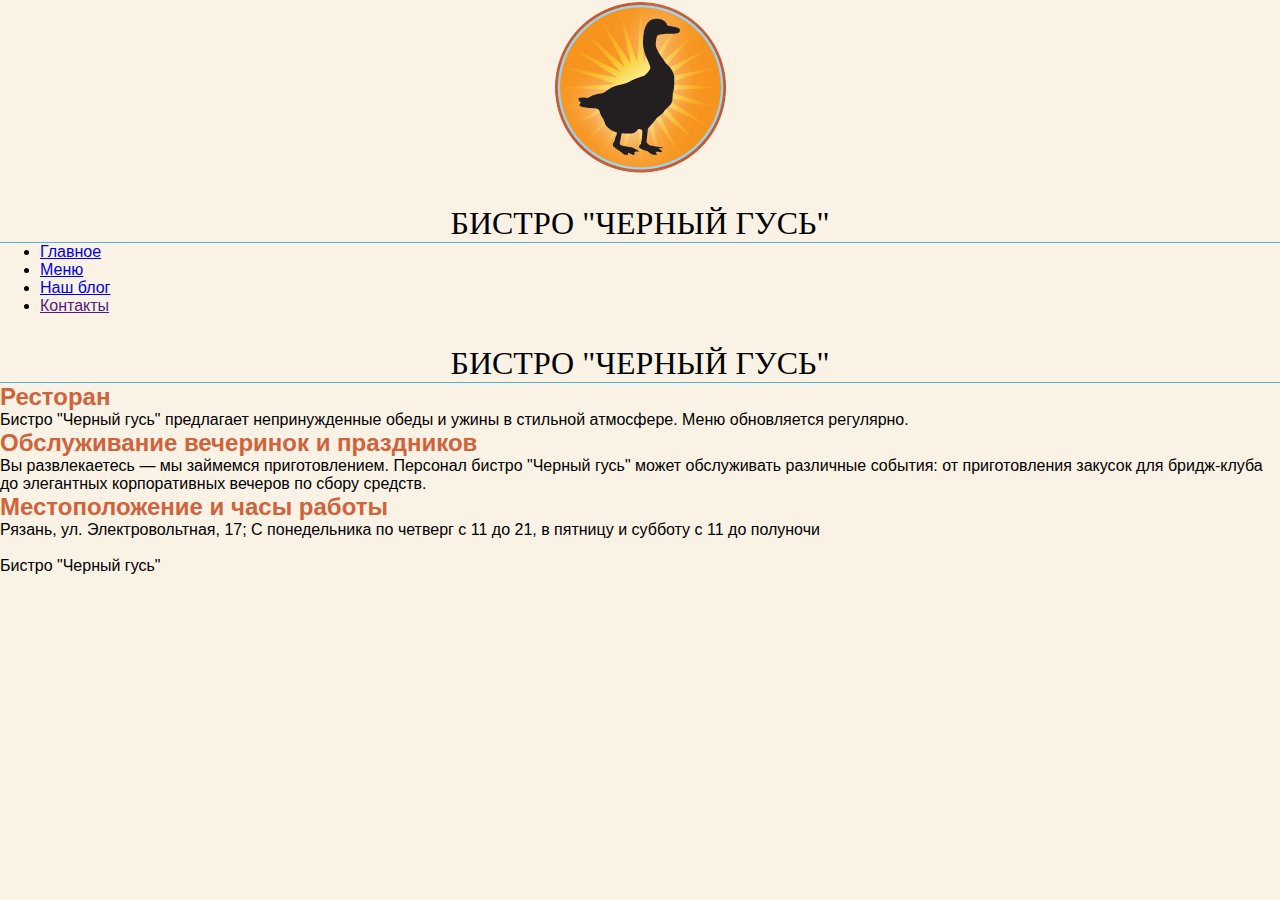
<file: index.html>
<!DOCTYPE html>
<html>
<head>
    <meta charset="utf-8">
    <title>Бистро "Черный гусь"</title>
    <link rel="stylesheet" href="CSS/style.css">
</head>
<body>
    <header>
        <div class="container">
            <div class="image-h1">
                <img src="assets/IMG/bird.jpg" alt="goose">
            </div>
            <h1>Бистро "Черный Гусь"</h1>
            <nav>
                <ul>
                    <li><a href="index.html">Главное</a></li>
                    <li><a href="HTML/menu.html">Меню</a></li>
                    <li><a href="HTML/blog.html">Наш блог</a></li>
                    <li><a href="">Контакты</a></li>
                </ul>
            </nav>
        </div>
    </header>
    <section>
        <div class="container">
            <h1>Бистро "Черный гусь"</h1>
            <h2>Ресторан</h2>
            <p>
                Бистро "Черный гусь" предлагает непринужденные обеды и ужины в стильной атмосфере.
                Меню обновляется регулярно.
            </p>
            <h2>Обслуживание вечеринок и праздников</h2>
            <p>Вы развлекаетесь — мы займемся приготовлением. Персонал бистро "Черный гусь" может
            обслуживать различные события: от приготовления закусок для бридж-клуба до
            элегантных корпоративных вечеров по сбору средств.</p>
            <h2>Местоположение и часы работы</h2>
            <p>Рязань, ул. Электровольтная, 17;
            С понедельника по четверг с 11 до 21, в пятницу и субботу с 11 до полуночи</p>
            <hl><br>Бистро "Черный гусь"</hl>
        </div>
    </section>

    <!-- Это многострочный
    комментарий,
    который заканчивается
    здесь -->

</body>
</html>
</file>
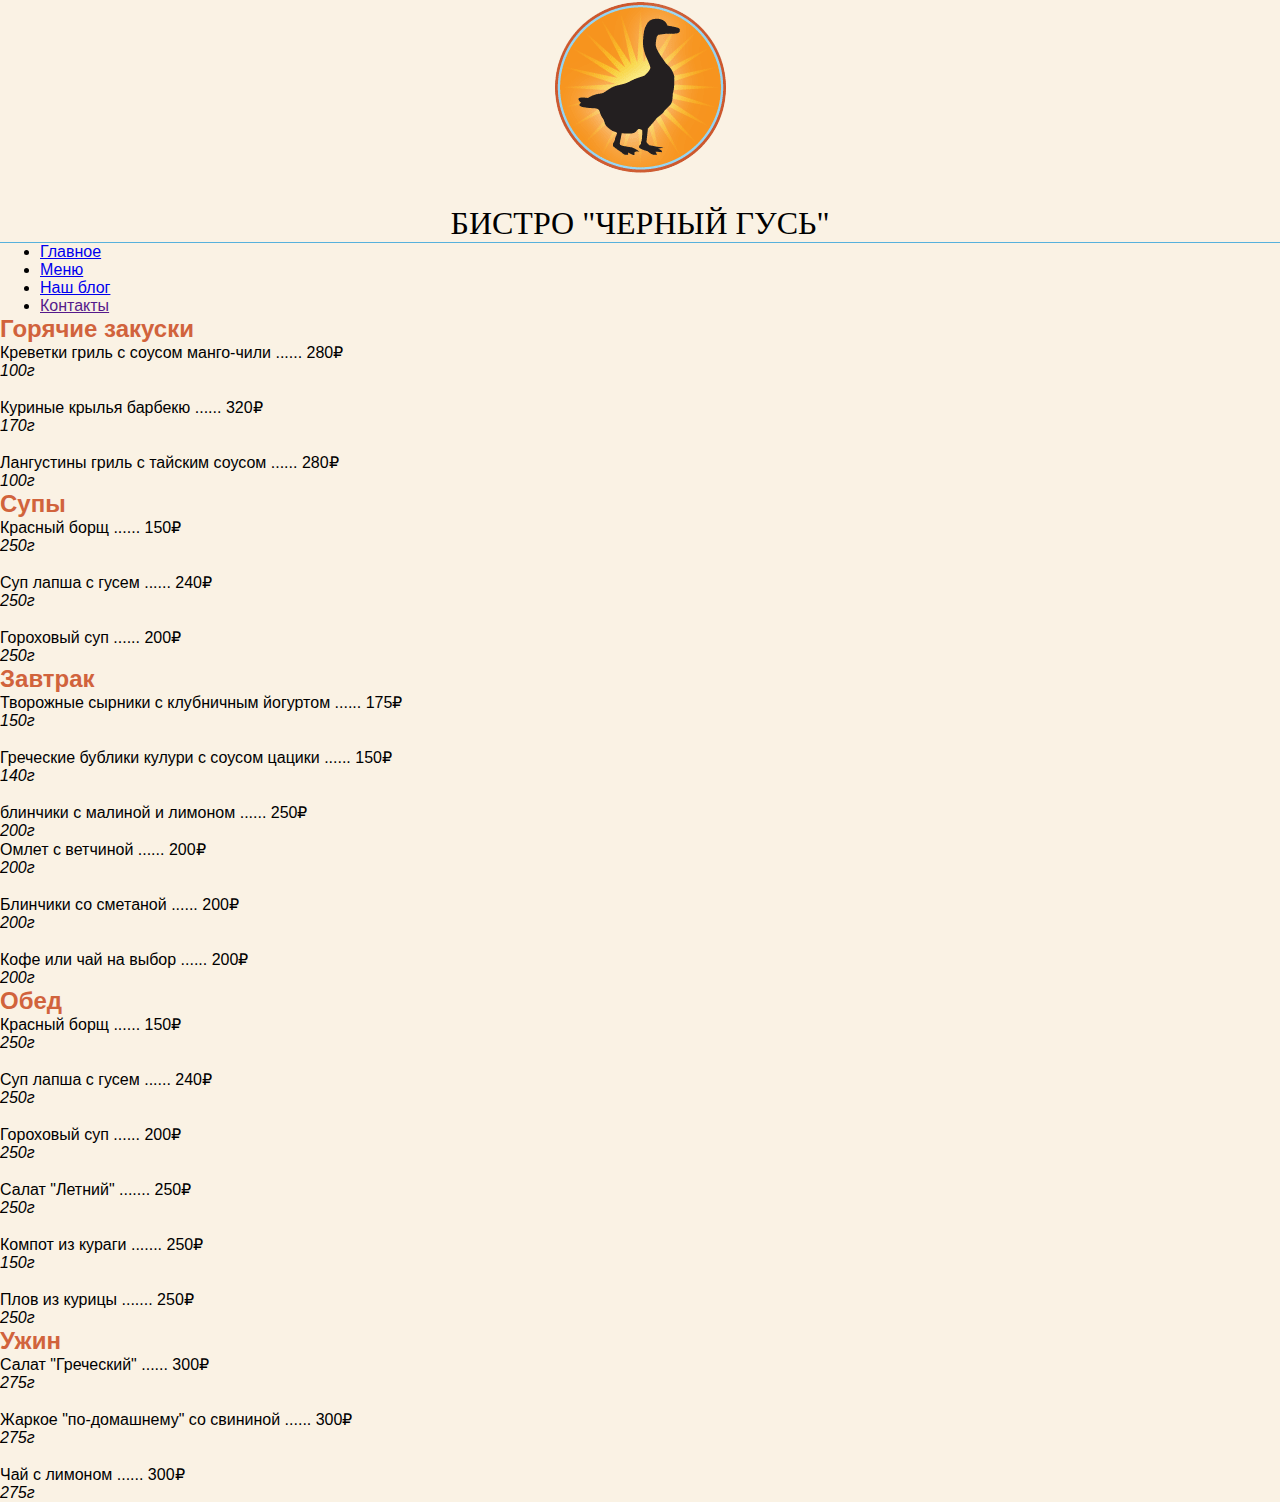
<file: HTML/menu.html>
<!DOCTYPE html>
<html>
<head>
    <meta charset="utf-8">
    <title>Бистро "Черный гусь"</title>
    <link rel="stylesheet" href="../CSS/style.css">
</head>
<body>
    <header>
        <div class="container">
            <div class="image-h1">
                <img src="../assets/IMG/bird.jpg" alt="goose">
            </div>
            <h1>Бистро "Черный Гусь"</h1>
            <nav>
                <ul>
                    
                    <li><a href="../index.html">Главное</a></li>
                    <li><a href="../HTML/menu.html">Меню</a></li>
                    <li><a href="../HTML/blog.html">Наш блог</a></li>
                    <li><a href="">Контакты</a></li>
                </ul>
            </nav>
        </div>
    </header>
    <main>
        <section>
            <div class="container">
                <div class="menu">
                    <h2>Горячие закуски</h2>
                    Креветки гриль с соусом манго-чили ...... 280₽
                    <br><i>100г</i>
                    <br>
                    <br>Куриные крылья барбекю ...... 320₽
                    <br><i>170г</i>
                    <br>
                    <br>Лангустины гриль с тайским соусом ...... 280₽
                    <br><i>100г</i>

                    <h2>Супы</h2>

                    Красный борщ ...... 150₽
                    <br><i>250г</i>
                    <br>
                    <br>Суп лапша с гусем ...... 240₽
                    <br><i>250г</i>
                    <br>
                    <br>Гороховый суп ...... 200₽
                    <br><i>250г</i>
                    <h2>Завтрак</h2>

                    Творожные сырники с клубничным йогуртом ...... 175₽
                    <br><i>150г</i>
                    <br>
                    <br>Греческие бублики кулури с соусом цацики ...... 150₽
                    <br><i>140г</i>
                    <br>
                    <br>блинчики с малиной и лимоном ...... 250₽
                    <br><i>200г</i>
                    <br>Омлет с ветчиной ...... 200₽
                    <br><i>200г</i>
                    <br>
                    <br>Блинчики со сметаной ...... 200₽
                    <br><i>200г</i>
                    <br>
                    <br>Кофе или чай на выбор ...... 200₽
                    <br><i>200г</i>
                    <br>

                    <h2>Обед</h2>

                    Красный борщ ...... 150₽
                    <br><i>250г</i>
                    <br>
                    <br>Суп лапша с гусем ...... 240₽
                    <br><i>250г</i>
                    <br>
                    <br>Гороховый суп ...... 200₽
                    <br><i>250г</i>
                    <br>
                    <br>Салат "Летний" ....... 250₽
                    <br><i>250г</i>
                    <br>
                    <br>Компот из кураги ....... 250₽
                    <br><i>150г</i>
                    <br>
                    <br>Плов из курицы ....... 250₽
                    <br><i>250г</i>

                    <h2>Ужин</h2>

                    Салат "Греческий" ...... 300₽
                    <br><i>275г</i>
                    <br>
                    <br>Жаркое "по-домашнему" со свининой ...... 300₽
                    <br><i>275г</i>
                    <br>
                    <br>Чай с лимоном ...... 300₽
                    <br><i>275г</i>
                </div>
            </div>
        </section>
    </main>

    <!-- Это многострочный
    комментарий,
    который заканчивается
    здесь -->

</body>
</html>
</file>
<file: CSS/style.css>
*{
    margin: auto;
    padding: auto;
}
.container{
    max-width: 1440px;
    margin: 0 auto;
    padding: 0 0px;
}

body {
    background-color: #faf2e4;
    font-family: sans-serif;
}
.image-h1{
    display: flex;
    margin: auto;
    justify-content: center;
}
h1 {
    text-align: center;
    font-family: serif;
    font-weight: normal;
    text-transform: uppercase;
    border-bottom: 1px solid #57b1dc;
    margin-top: 30px;
}
h2 {
    color: #d1633c;
}
.menu-list p{
    text-indent: 25px;
}
.blog-menu{
    padding: 0 0;
    margin: 0 0;
}
</file>
